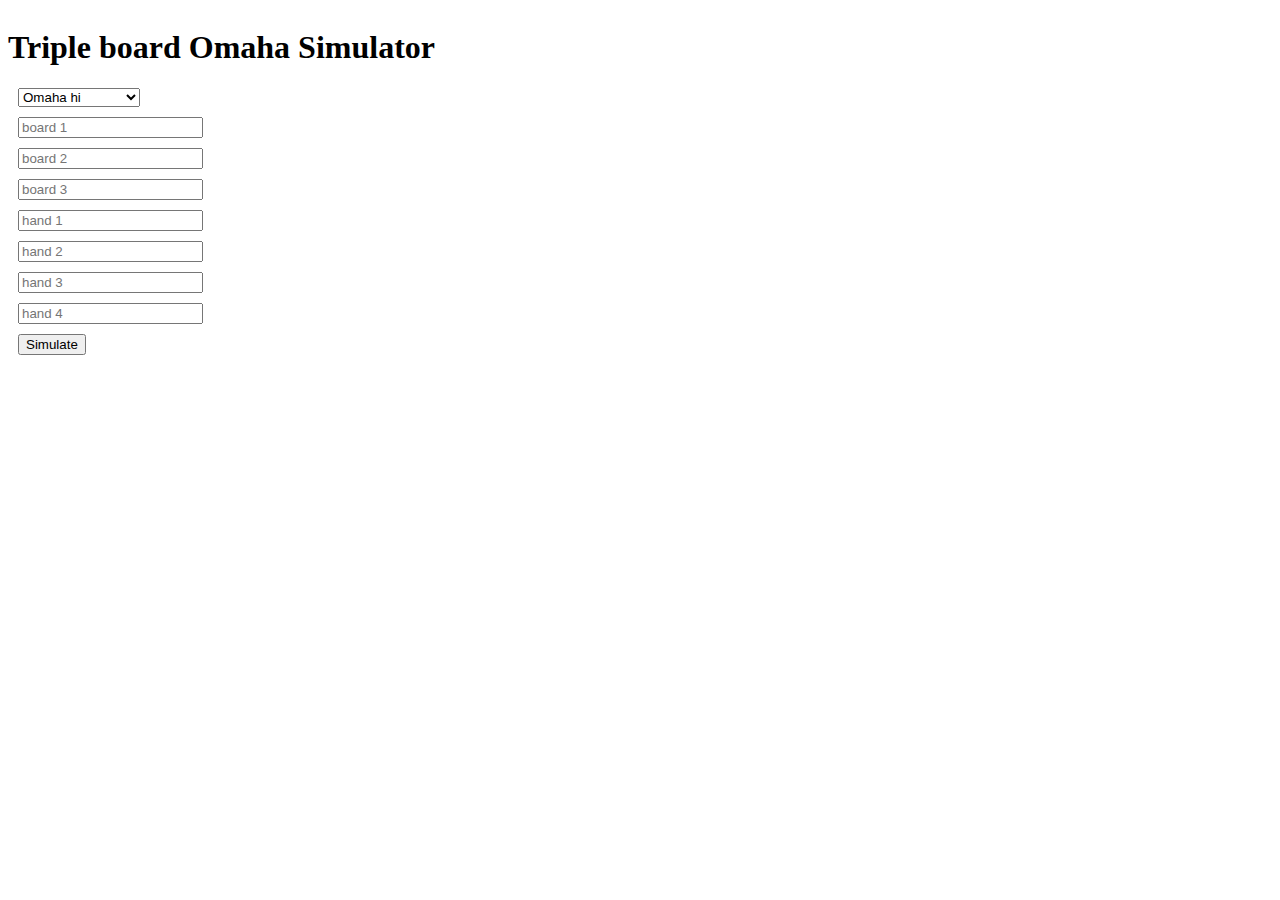
<file: pokertools/index.html>
<!DOCTYPE html>
<html>
    <head>
        <title>Degen city</title>
        <script type="text/javascript" src="js/jquery-3.2.1.min.js"></script>
        <script type="text/javascript" src="js/index.js"></script>
        <link href="css/main.css" type="text/css" rel="stylesheet" />
    </head>

    <body>
        <div class="container">
            <div id="input">
                  <h1>Triple board Omaha Simulator</h1>
                  <select id="game">
                    <option value='oh'>Omaha hi</option>
                    <option value='oh5'> 5-card Omaha hi</option>
                  </select>
                  <input type="text" id="board1" placeholder="board 1">
                  <input type="text" id="board2" placeholder="board 2">
                  <input type="text" id="board3" placeholder="board 3">
                  <input type="text" id="hand1"  placeholder="hand 1">
                  <input type="text" id="hand2"  placeholder="hand 2">
                  <input type="text" id="hand3"  placeholder="hand 3">
                  <input type="text" id="hand4"  placeholder="hand 4">
                  <input type="button" id="sim" value="Simulate">
            </div>
            </div id="output">
            </div>
        </div>
    </body>
</html>
</file>
<file: pokertools/css/main.css>
html {
    height: 100%;
}

body {
}

select, input {
    display: block;
    margin: 10px;
}

#input {
    display: inline-block;
    float: left;
    width: 50%;
}

#output {
    display: inline-block;
    float: right;
    width: 50%;
}

.container {
}
</file>
